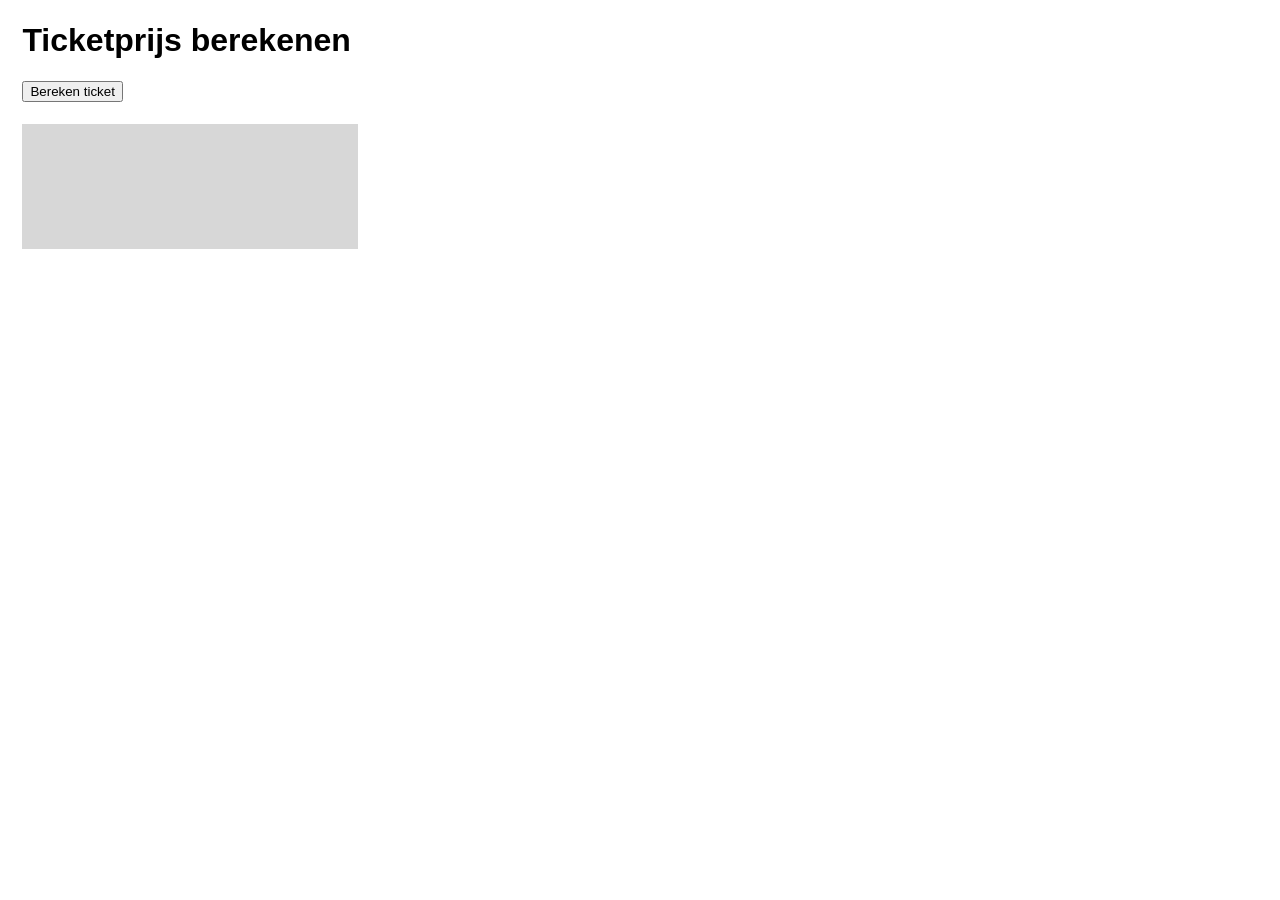
<file: oef1/index.html>
<!DOCTYPE html>
<html lang="nl">
<head>
  <meta charset="utf-8">
  <meta name="viewport" content="width=device-width, initial-scale=1.0">
  <title>Oefening 1 — Ticketprijs</title>
  <link rel="stylesheet" href="style.css">
</head>
<body>
  <h1>Ticketprijs berekenen</h1>
  <button id="calc">Bereken ticket</button>
  <p id="out"></p>
  <script src="main.js"></script>
</body>
</html>
</file>
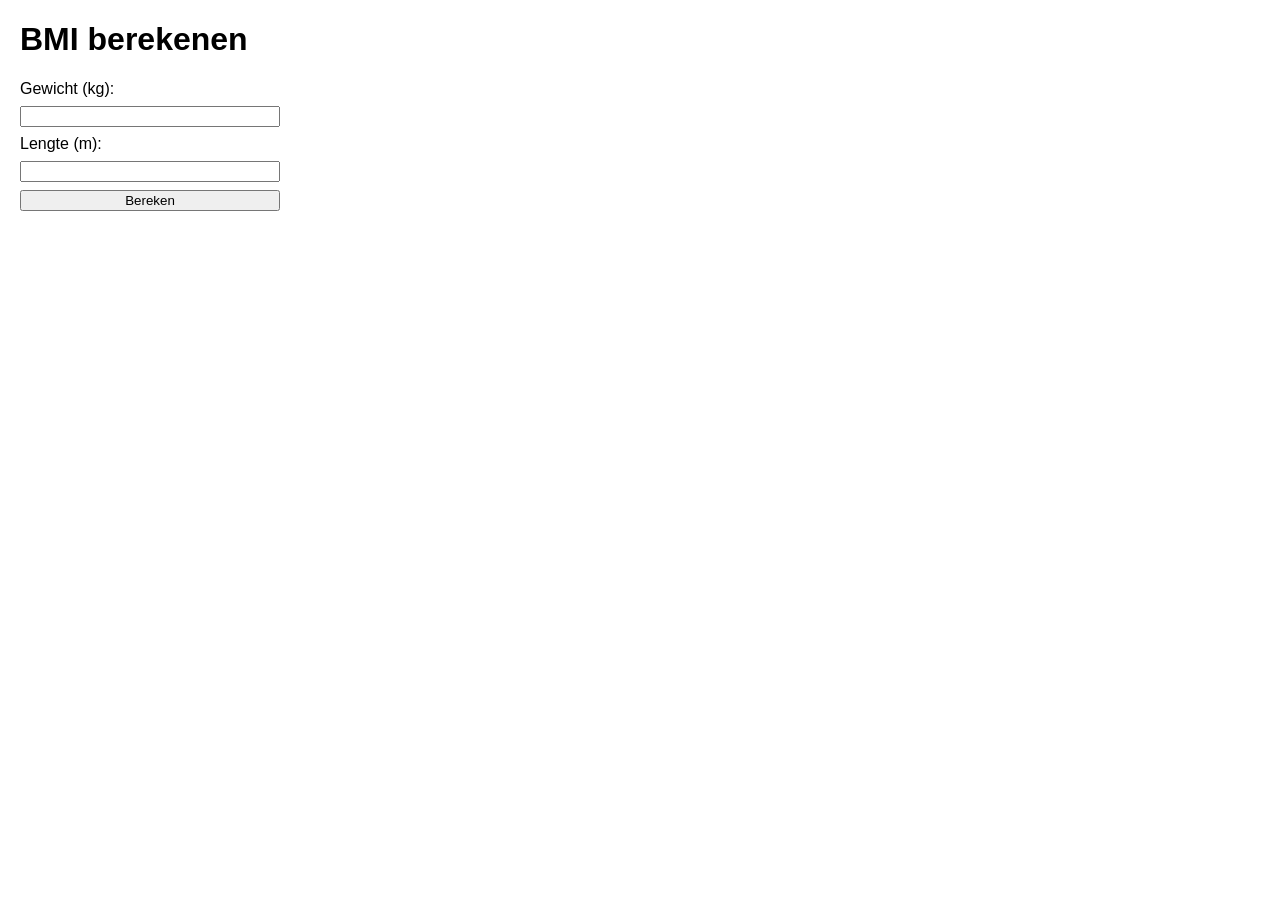
<file: oef2/index.html>
<!DOCTYPE html>
<html lang="nl">
<head>
  <meta charset="utf-8">
  <meta name="viewport" content="width=device-width, initial-scale=1.0">
  <title>Oefening 2 — BMI</title>
  <link rel="stylesheet" href="style.css">
</head>
<body>
  <h1>BMI berekenen</h1>
  <form id="bmiForm">
    <label for="w">Gewicht (kg):</label>
    <input type="number" id="w" step="0.1">
    <label for="h">Lengte (m):</label>
    <input type="number" id="h" step="0.01">
    <button type="submit">Bereken</button>
  </form>
  <p id="res"></p>
  <script src="script.js"></script>
</body>
</html>
</file>
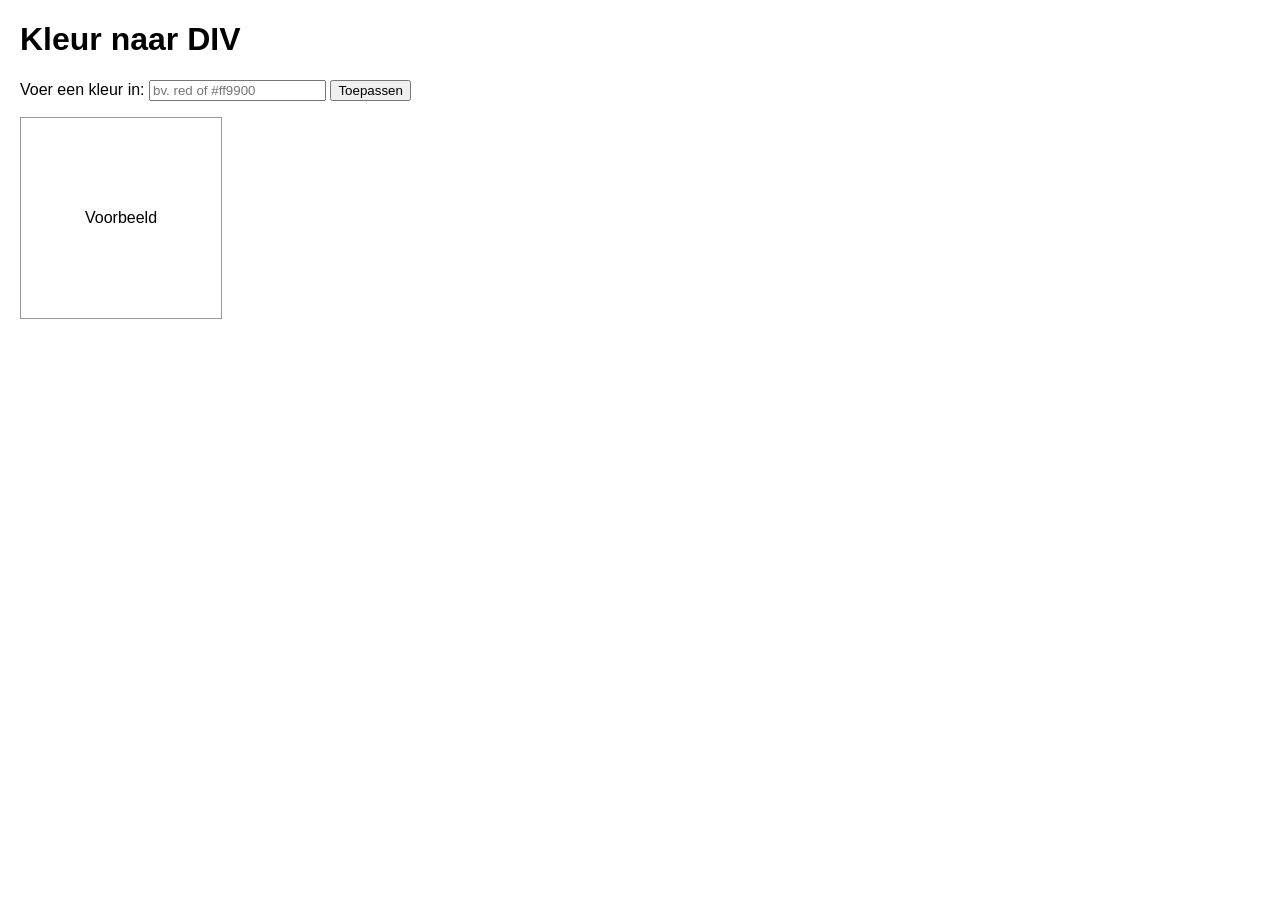
<file: oef3/index.html>
<!DOCTYPE html>
<html lang="nl">
<head>
  <meta charset="UTF-8">
  <meta name="viewport" content="width=device-width, initial-scale=1.0">
  <title>Oefening 3 — Kleur naar DIV</title>
  <link rel="stylesheet" href="style.css">
</head>
<body>
  <h1>Kleur naar DIV</h1>
  <label for="colorInput">Voer een kleur in:</label>
  <input type="text" id="colorInput" placeholder="bv. red of #ff9900">
  <button id="applyButton">Toepassen</button>
  <p id="message"></p>
  <div id="preview">Voorbeeld</div>
  <script src="script.js"></script>
</body>
</html>
</file>
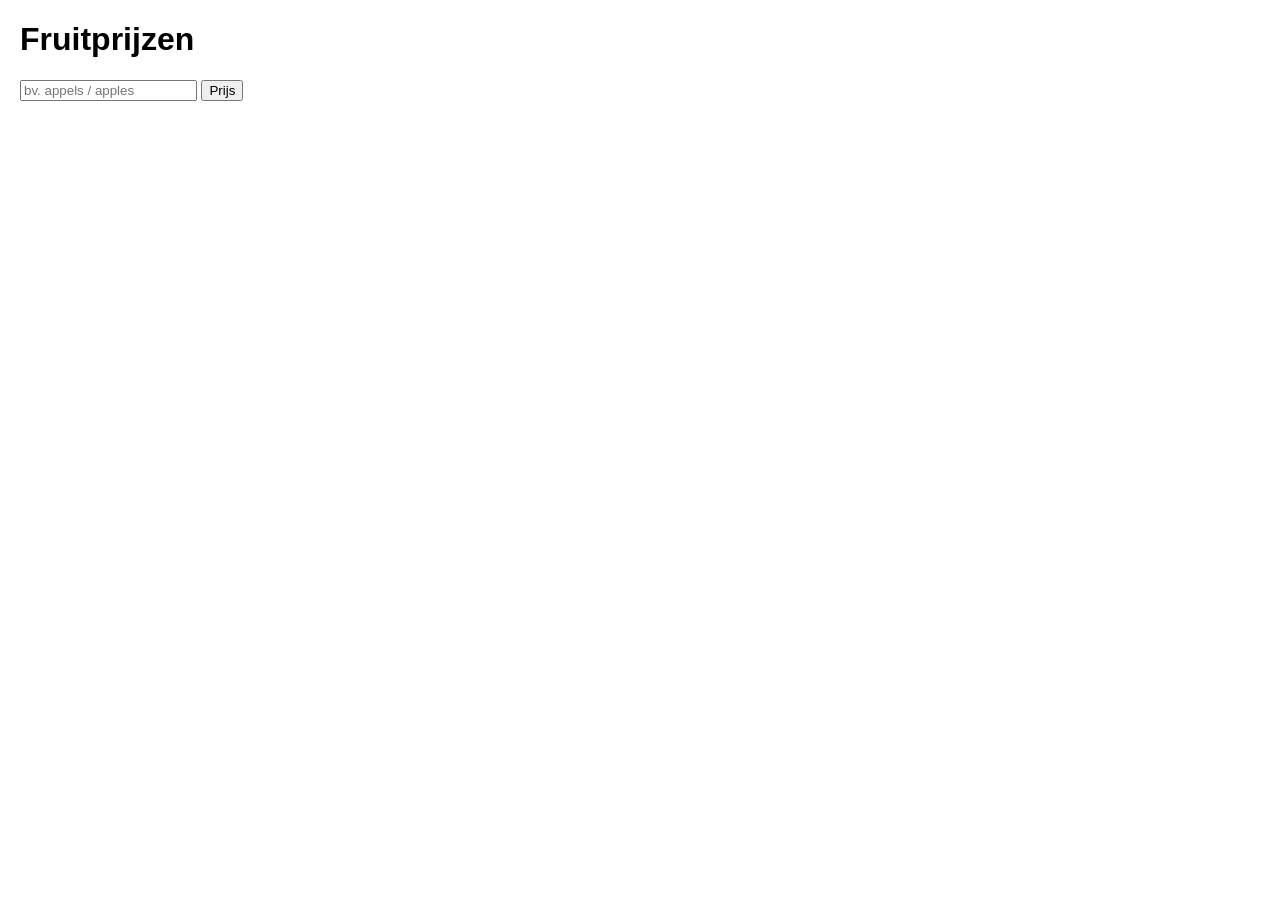
<file: oef5/index.html>
<!DOCTYPE html>
<html lang="nl">
<head>
  <meta charset="utf-8">
  <meta name="viewport" content="width=device-width, initial-scale=1.0">
  <title>Oefening 5 — Fruitprijzen</title>
  <link rel="stylesheet" href="style.css">
</head>
<body>
  <h1>Fruitprijzen</h1>
  <input id="fruit" placeholder="bv. appels / apples">
  <button id="go">Prijs</button>
  <p id="out"></p>
  <script src="script.js"></script>
</body>
</file>
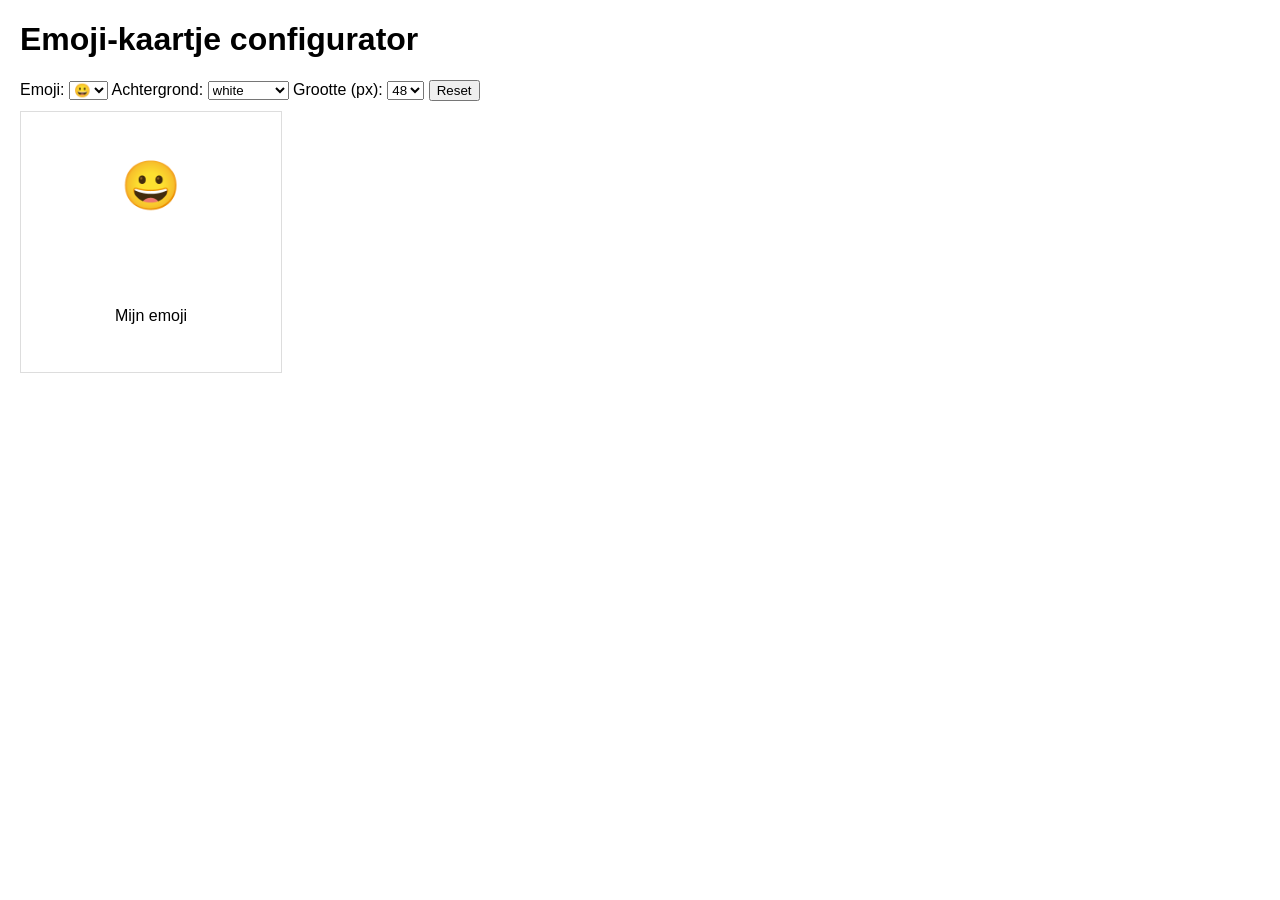
<file: oef6/index.html>
<!DOCTYPE html>
<html lang="nl">
<head>
  <meta charset="utf-8">
  <meta name="viewport" content="width=device-width, initial-scale=1.0">
  <title>Oefening 6 — Emoji‑kaartje configurator</title>
  <link rel="stylesheet" href="style.css">
</head>
<body>
  <h1>Emoji‑kaartje configurator</h1>
  <label for="emoji">Emoji:</label>
  <select id="emoji">
    <option>😀</option><option>😎</option><option>🚴</option><option>🎵</option><option>📷</option>
    <option>🏕️</option><option>🍕</option><option>🐶</option><option>❤️</option><option>⚡</option>
  </select>
  <label for="bg">Achtergrond:</label>
  <select id="bg">
    <option>white</option><option>lightgray</option><option>lightblue</option>
    <option>lightgreen</option><option>pink</option><option>black</option>
  </select>
  <label for="size">Grootte (px):</label>
  <select id="size">
    <option>24</option><option>36</option><option selected>48</option><option>72</option>
  </select>
  <button id="reset">Reset</button>
  <div id="card">
    <span id="sym">😀</span>
    <span id="subtext">Mijn emoji</span>
</div>
  <script src="script.js"></script>
</body>
</html>
</file>
<file: oef1/style.css>
/* variabelen */
:root {
    --margin: 1.4rem;
}

body { 
    font-family: Arial, 
    sans-serif; 
    margin: var(--margin);
}

#out { 
    margin-top: var(--margin);
    padding: var(--margin);
    background-color: rgb(215, 215, 215);
    display: flex;
    align-items: center;
    justify-content: center;
    width: 18.2rem;
    height: 5rem;
    text-align: center;
}
</file>
<file: oef2/style.css>
body { 
    font-family: Arial, sans-serif; 
    margin: 20px; 
}
form { 
    display: grid; 
    gap: 8px; 
    max-width: 260px; 
}
#res { 
    margin-top: 10px; 
    font-weight: bold; 
}

.onder { color: orange; }     /* Ondergewicht  */
.normaal { color: green; }    /* Normaal        */
.over { color: red; }         /* Overgewicht    */
.obesitas { color: darkred; } /* Obesitas       */
</file>
<file: oef3/style.css>
body { 
    font-family: Arial, sans-serif; 
    margin: 20px; 
}

#preview {
  width: 200px;
  height: 200px;
  border: 1px solid #999;
  display: grid;
  place-items: center;
  margin-top: 10px;
  background-color: white;
  transition: background-color 0.3s ease;
}

#message { 
    color: red; 
    font-weight: bold; 
}
</file>
<file: oef5/style.css>
body { font-family: Arial, sans-serif; margin: 20px; }
#out { margin-top: 10px; font-weight: bold; }
</file>
<file: oef6/style.css>
body { font-family: Arial, sans-serif; margin: 20px; }
#card {
  width: 260px;
  height: 260px;
  border: 1px solid #ddd;
  display: grid;
  place-items: center;
  margin-top: 10px;
  background-color: white;
}
</file>
